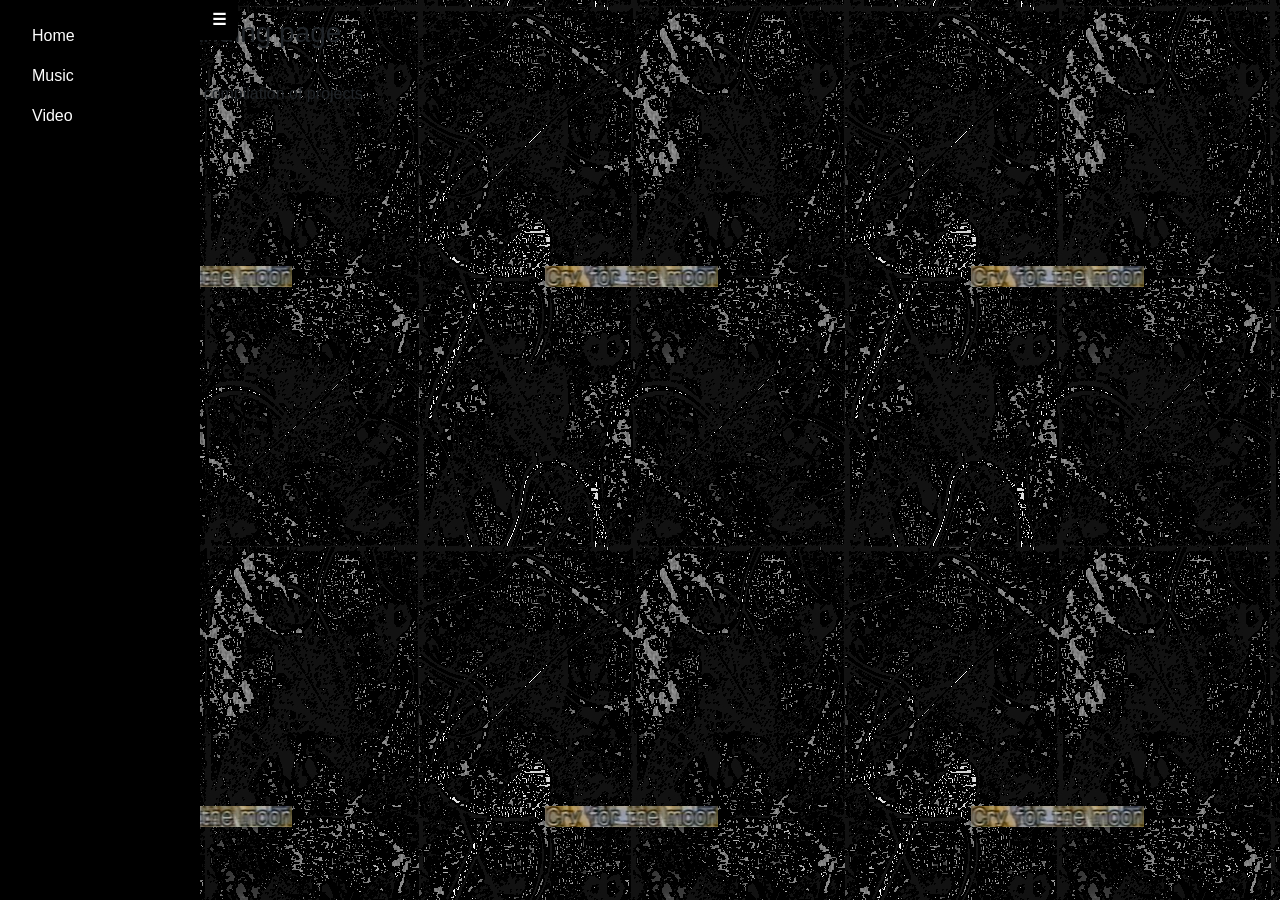
<file: index.html>
<!DOCTYPE html>
<html lang="en">
<head>
    <meta charset="UTF-8">
    <meta name="viewport" content="width=device-width, initial-scale=1.0">
    <title>WORK IN PROGRESS</title>
    <link rel="stylesheet" href="css/stylesheet.css">
    <!-- Bootstrap CSS -->
    <link href="https://stackpath.bootstrapcdn.com/bootstrap/4.5.2/css/bootstrap.min.css" rel="stylesheet">
    <script defer src="js/navigation.js"></script>
    <style>

        body {
            margin: 0;
            overflow-x: hidden;
            overflow-y: auto;
        }

        /* Scrolling tiles background */
        #bgCanvas {
            position: fixed;
            top: 0;
            left: 0;
            width: 100vw;
            height: 100vh;
            z-index: -1;
            image-rendering: pixelated;
        }

        /* Sidebar overlay */
        .sidebar {
            position: fixed;
            top: 0;
            left: 0;
            width: 200px;
            height: 100vh;
            z-index: 1000;
            transform: translateX(0);
            transition: transform 0.3s ease;
            box-shadow: 2px 0 8px rgba(0, 0, 0, 0.2);
            padding-top: 3rem; /* enough room for the tab */
            pointer-events: auto;
            background-color: #000 !important;
            color: #fff;
        }

            /* Hidden state */
            .sidebar.hidden {
                transform: translateX(-180px);
            }

        /* Main content stays full width */
        main {
            margin-left: 0;
        }

        /* Vertical-Navbar tab (the little handle dingle) */
        .sidebar-tab {
            position: fixed;
            top: 0;
            left: 200px; /* matches sidebar width */
            display: inline-flex;
            align-items: center;
            padding: 0.5rem 0.75rem;
            background: #f8f9fa;
            font-weight: bold;
            cursor: pointer;
            border-radius: 0 0 6px 0;
            box-shadow: 2px 2px 6px rgba(0, 0, 0, 0.2);
            white-space: nowrap;
            z-index: 1100;
            transition: left 0.3s ease;
            pointer-events: auto;
            background-color: #000 !important;
            color: #fff;
        }

            .sidebar.hidden + .sidebar-tab,
            .sidebar-tab.hidden {
                left: 0px; /* stays visible */
            }

            .sidebar .nav-link {
                color: #fff !important;
            }
            
            .sidebar .nav-link:hover {
                color: #ccc !important;
            }
            
            .sidebar .nav-link.active {
                color: #fff !important;
                font-weight: bold;
            }
    </style>
</head>
<body>
    <!-- Scrolling Background -->
    <canvas id="bgCanvas"></canvas>

    <div class="d-flex" style="min-height: 100vh;">
        <!-- Vertical Navbar / sidebar -->
        
        <nav id="sidebar" class="sidebar p-3">
            <ul class="nav flex-column">
                <li class="nav-item">
                    <a class="nav-link" href="#" id="landing">Home</a> <!-- make this like a centered icon at the top -->
                </li>
                <li class="nav-item">
                    <a class="nav-link" href="#" id="music">Music</a>
                </li>
                <li class="nav-item">
                    <a class="nav-link" href="#" id="video">Video</a>
                </li>
            </ul>
        </nav>
        <div class="sidebar-tab" id="sidebarTab">☰</div>

        <!-- Main Content Area -->
        <main class="p-3 flex-grow-1">
            <div id="content">
                <h3>Placeholder Landing page</h3> <br /> this website is an informal compilation of projects
            </div>
        </main>
    </div>

    <!-- Bootstrap JS, Popper.js, and jQuery -->
    <script src="https://code.jquery.com/jquery-3.5.1.slim.min.js"></script>
    <script src="https://cdn.jsdelivr.net/npm/@popperjs/core@2.9.3/dist/umd/popper.min.js"></script>
    <script src="https://stackpath.bootstrapcdn.com/bootstrap/4.5.2/js/bootstrap.min.js"></script>

    <!-- Background Tiling + Scrolling -->
    <script>
        const canvas = document.getElementById("bgCanvas");
        const ctx = canvas.getContext("2d");
        ctx.imageSmoothingEnabled = false;

        const tileWidth = 426;
        const tileHeight = 540;

        // Pixels per second (NOT per frame)
        const speedX = 5;
        const speedY = 5;

        let offsetX = 0;
        let offsetY = 0;

        // Time accumulator
        let accumX = 0;
        let accumY = 0;

        let lastTime = performance.now();

        function resizeCanvas() {
            canvas.width = window.innerWidth;
            canvas.height = window.innerHeight;
        }
        resizeCanvas();
        window.addEventListener('resize', resizeCanvas);

        const tile = new Image();
        tile.src = "src/img/cry.png";

        function draw(time) {
            const deltaTime = (time - lastTime) / 1000; // seconds
            lastTime = time;

            ctx.clearRect(0, 0, canvas.width, canvas.height);

            const startX = -tileWidth + ((offsetX % tileWidth) + tileWidth) % tileWidth;
            const startY = -tileHeight + ((offsetY % tileHeight) + tileHeight) % tileHeight;

            for (let x = startX; x < canvas.width; x += tileWidth) {
                for (let y = startY; y < canvas.height; y += tileHeight) {
                    ctx.drawImage(tile, Math.floor(x), Math.floor(y), tileWidth, tileHeight);
                }
            }

            // Accumulate time-based movement
            accumX += speedX * deltaTime;
            accumY += speedY * deltaTime;

            // Convert to whole pixels ONLY
            const moveX = Math.floor(accumX);
            const moveY = Math.floor(accumY);

            // Remove used movement
            accumX -= moveX;
            accumY -= moveY;

            // Apply integer movement
            offsetX -= moveX;
            offsetY += moveY;

            requestAnimationFrame(draw);
        }

        tile.onload = () => requestAnimationFrame(draw);
    </script>
</body>
</html>
</file>
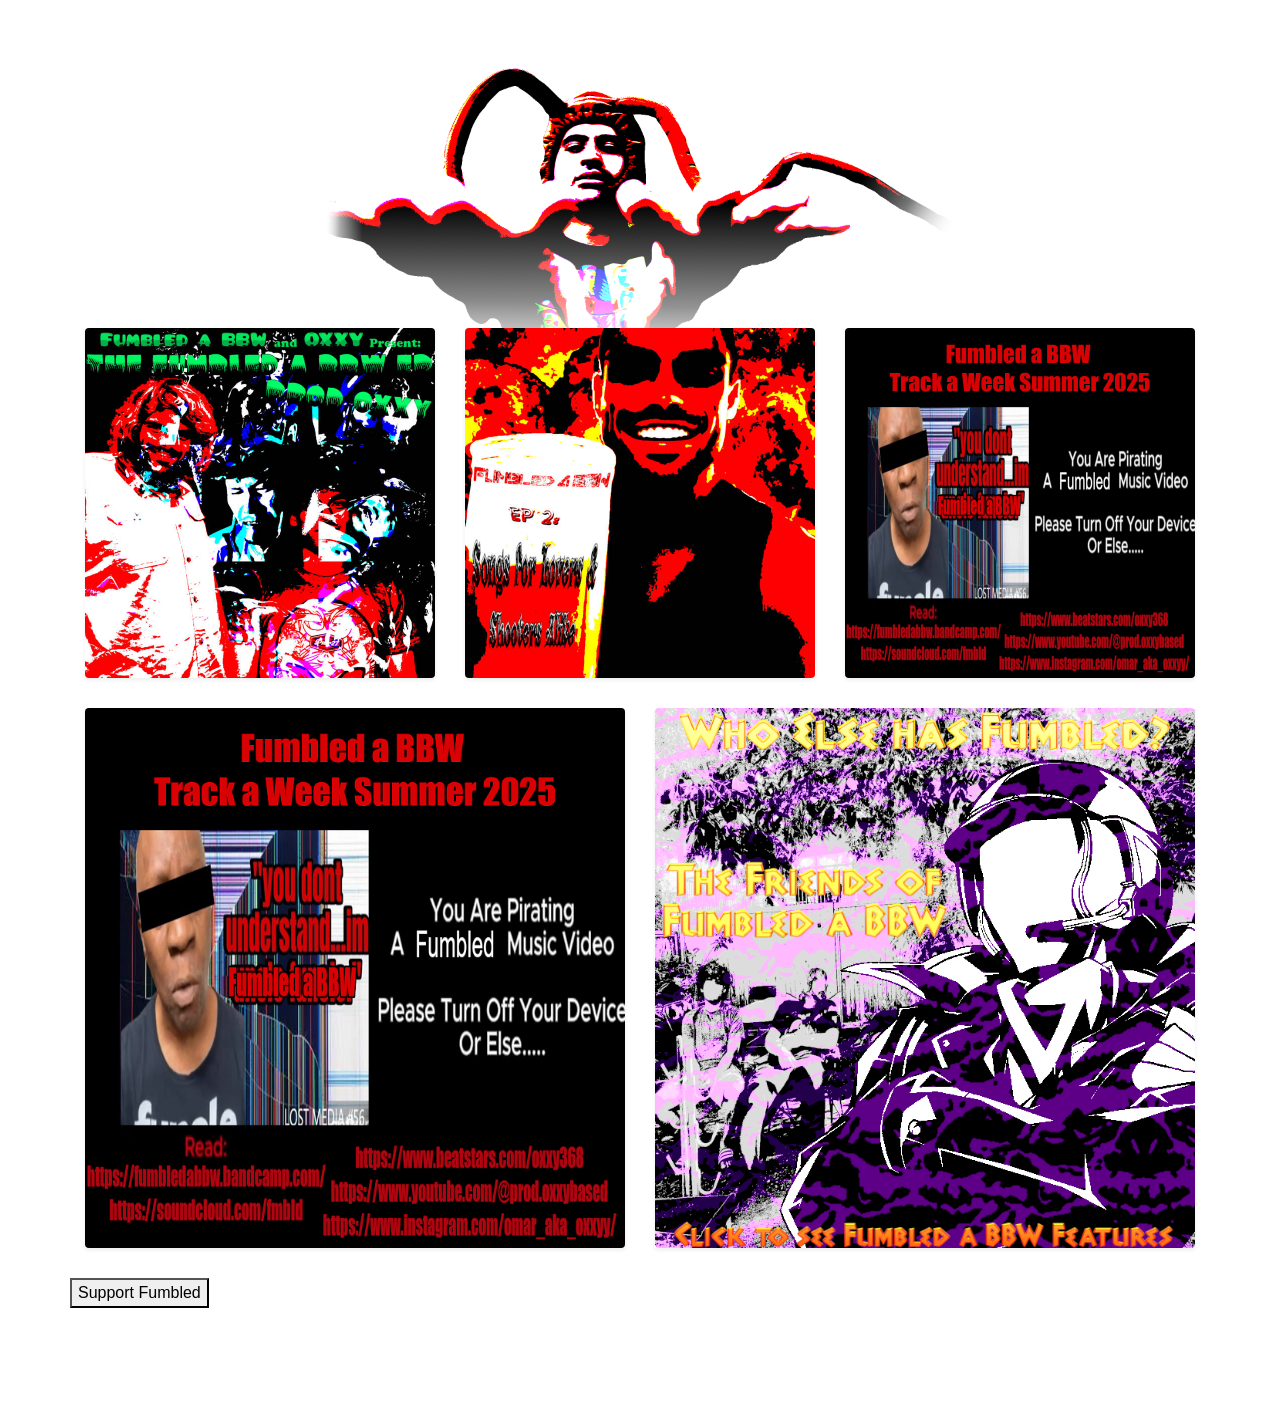
<file: content/music.html>
<!DOCTYPE html>
<html lang="en">
<head>
    <meta charset="UTF-8">
    <title>Fumbled a BBW</title>
    <meta name="viewport" content="width=device-width, initial-scale=1">

    <!-- Bootstrap CSS -->
    <link rel="stylesheet" href="https://stackpath.bootstrapcdn.com/bootstrap/4.5.2/css/bootstrap.min.css">

    <style>
        .card-container {
            perspective: 1000px;
            margin-bottom: 30px;
            cursor: pointer;
        }

        .flip-card {
            width: 100%;
            position: relative;
            transition: transform 0.6s;
            transform-style: preserve-3d;
        }

        .flip-card::before {
            content: "";
            display: block;
            padding-top: 100%;
        }

        .flipped {
            transform: rotateY(180deg);
        }

        .flip-card-front,
        .flip-card-back {
            position: absolute;
            top: 0;
            left: 0;
            right: 0;
            bottom: 0;
            backface-visibility: hidden;
            border-radius: 0.25rem;
            overflow: hidden;
        }

        .flip-card-front {
            background-color: #fff;
            z-index: 2;
        }

        .flip-card-back {
            background-color: #f8f9fa;
            transform: rotateY(180deg);
        }

        .flip-card:not(.flipped) .flip-card-back {
            opacity: 0;
            pointer-events: none;
        }

        .flip-card.flipped .flip-card-front {
            opacity: 0;
            pointer-events: none;
        }

        .flip-card img {
            width: 100%;
            height: 100%;
            object-fit: cover;
        }

        iframe {
            width: 100%;
            height: 100%;
            border: none;
        }

        iframe.thin-slice {
            height: 120px;
        }

        .shadow-sm {
            box-shadow: 0 0.25rem 0.5rem rgba(0, 0, 0, 0.1);
        }

        .card-group {
            position: relative;
        }

        .header-image {
            position: relative;
            z-index: 1;
            display: flex;
            justify-content: center;
        }

        .header-image img {
            width: 50%;
            height: auto;
            display: block;
        }

        .card-group-section .container {
            position: relative;
            margin-top: -10%;
            z-index: 2;
        }

        p.feature-text {
            font-size: 70%;
            margin-top: 20px;
            margin-bottom: 0px;
        }
    </style>
</head>
<body>
    <div class="card-group-section position-relative my-5">
        <!-- Background Header Image -->
        <div class="header-image">
            <img id="bugchaser-banner" src="src/music/bugchaser-banner.png" alt="Fumbled A BBW Series Header">
        </div>

        <div class="container py-5">
            <!-- top row -->
            <div class="row">
                <!-- Fmbld EP 1 -->
                <div class="col-md-4">
                    <div class="card-container shadow-sm" onclick="flipCard(this)">
                        <div class="flip-card">
                            <div class="flip-card-front">
                                <img src="src/music/fmbld1.png" alt="The Fumbled a BBW EP PROD. OXXY">
                            </div>
                            <div class="flip-card-back">
                                <iframe scrolling="no" frameborder="no" allow="autoplay" src="https://w.soundcloud.com/player/?url=https%3A//api.soundcloud.com/playlists/1874120342&color=%23ff5500&auto_play=false&hide_related=false&show_comments=true&show_user=true&show_reposts=false&show_teaser=true&visual=true"></iframe>
                            </div>
                        </div>
                    </div>
                </div>

                <!-- Fmbld EP 2 -->
                <div class="col-md-4">
                    <div class="card-container shadow-sm" onclick="flipCard(this)">
                        <div class="flip-card">
                            <div class="flip-card-front">
                                <img src="src/music/fmbld2.png" alt="Fumbled a BBW EP 2: Songs for Lovers & Shooters Alike">
                            </div>
                            <div class="flip-card-back">
                                <iframe width="100%" height="300" scrolling="no" frameborder="no" allow="autoplay" src="https://w.soundcloud.com/player/?url=https%3A//api.soundcloud.com/playlists/soundcloud%253Aplaylists%253A2005433848&color=%23ff5500&auto_play=false&hide_related=false&show_comments=true&show_user=true&show_reposts=false&show_teaser=true&visual=true"></iframe>
                            </div>
                        </div>
                    </div>
                </div>

                <!-- Fmbled EP 3 -->
                <div class="col-md-4">
                    <div class="card-container shadow-sm" onclick="flipCard(this)">
                        <div class="flip-card">
                            <div class="flip-card-front">
                                <img src="src/music/fmbld3.png" alt="Fumbled a BBW EP 3: Springtime for the Slimed, Songs for Those Whose Getting it Next">
                            </div>
                            <div class="flip-card-back">
                                <iframe width="100%" height="300" scrolling="no" frameborder="no" allow="autoplay" src="https://w.soundcloud.com/player/?url=https%3A//api.soundcloud.com/playlists/soundcloud%253Aplaylists%253A2214654302&color=%23ff5500&auto_play=false&hide_related=false&show_comments=true&show_user=true&show_reposts=false&show_teaser=true&visual=true"></iframe>
                            </div>
                        </div>
                    </div>
                </div>
            </div>
            <!-- bottom row -->
            <div class="row">
                <!-- Fmbld Track a Week Summer 25-->
                <div class="col-md-6">
                    <div class="card-container shadow-sm" onclick="flipCard(this)">
                        <div class="flip-card">
                            <div class="flip-card-front">
                                <img src="src/music/fmbldTrackAWeek.png" alt="Track a Week 2025">
                            </div>
                            <div class="flip-card-back">
                                <iframe width="560" height="315" src="https://www.youtube.com/embed/videoseries?si=YYO5UL1XHYU6k9nb&amp;list=PLV3HwjMvRGG4__fw_uwhVABGGVvmTwUNs" title="YouTube video player" frameborder="0" allow="accelerometer; autoplay; clipboard-write; encrypted-media; gyroscope; picture-in-picture; web-share" referrerpolicy="strict-origin-when-cross-origin" allowfullscreen></iframe>
                            </div>
                        </div>
                    </div>
                </div>

                <!-- Fumbled Features -->
                <div class="col-md-6">
                    <div class="card-container shadow-sm" onclick="flipCard(this)">
                        <div class="flip-card">
                            <div class="flip-card-front">
                                <img src="src/music/fmbldFeatures.png" alt="Track a Week 2025">
                            </div>
                            <div class="flip-card-back"> <!-- TODO: make this card scrollable to fit all features -->
                                <p class='feature-text'>Fumbled a BBW as DJ BATTERYMAN with additional lyrics and vocals on DJ ARCHFIEND's THE BACKROW EP</p>
                                <iframe style="border: 0; width: 100%; height: 42px;" src="https://bandcamp.com/EmbeddedPlayer/album=1840132612/size=small/bgcol=ffffff/linkcol=de270f/track=3972504994/transparent=true/" seamless><a href="https://djarchfiend.bandcamp.com/album/the-backrow-ep">THE BACKROW EP by DJ ARCHFIEND</a></iframe>
                                <p class='feature-text'>Fumbled a BBW with additional lyrics and vocals on Oxxybased's PURE OXXY EP</p>
                                <iframe style="border: 0; width: 100%; height: 42px;" src="https://bandcamp.com/EmbeddedPlayer/album=275953938/size=small/bgcol=333333/linkcol=0f91ff/track=2896261409/transparent=true/" seamless><a href="https://fumbledabbw.bandcamp.com/album/pure-oxxy">PURE OXXY by Oxxybased</a></iframe>
                                <p class='feature-text'>Fumbled a BBW lyrics & vocals on Haiipara's Dump EP</p>
                                <iframe class="thin-slice" width="100%" scrolling="no" frameborder="no" allow="autoplay" src="https://w.soundcloud.com/player/?url=https%3A//api.soundcloud.com/tracks/soundcloud%253Atracks%253A2077989148&color=%23ec4494&auto_play=false&hide_related=false&show_comments=true&show_user=true&show_reposts=false&show_teaser=true&visual=true"></iframe><div style="font-size: 10px; color: #cccccc;line-break: anywhere;word-break: normal;overflow: hidden;white-space: nowrap;text-overflow: ellipsis; font-family: Interstate,Lucida Grande,Lucida Sans Unicode,Lucida Sans,Garuda,Verdana,Tahoma,sans-serif;font-weight: 100;"><a href="https://soundcloud.com/haiipara" title="haiipara" target="_blank" style="color: #cccccc; text-decoration: none;">haiipara</a> · <a href="https://soundcloud.com/haiipara/throw-dat-flick-dat-feat-fumbled-a-bbw-3" title="throw dat flick dat (feat. Fumbled A BBW)" target="_blank" style="color: #cccccc; text-decoration: none;">throw dat flick dat (feat. Fumbled A BBW)</a></div>
                            </div>
                        </div>
                    </div>
                </div>
                <!-- Bandcamp Link Bar -->
                <button onclick="document.location='https://fumbledabbw.bandcamp.com/'">Support Fumbled</button>
            </div>
        </div>
    </div>
        <script>
            function resetCards() {
                // Reset all cards
                document.querySelectorAll('.flip-card').forEach(card => {
                    card.classList.remove('flipped');
                });
            }

            function flipCard(clickedContainer) {
                resetCards();

                // Flip the clicked card
                const flip = clickedContainer.querySelector('.flip-card');
                flip.classList.add('flipped');
            }

            document.getElementById("bugchaser-banner").addEventListener("click", resetCards)
        </script>
</body>
</html>
</file>
<file: css/stylesheet.css>
html, body {
    height: auto;
    min-height: 100vh;
    margin: 0;
}

.container-fluid {
    min-height: 100vh;
}

.row {
    display: flex;
}

nav.sidebar {
    background: #f8f9fa;
    min-height: 100vh;
}

main {
    padding: 1rem;
    justify-content: center;
}

#content {
    display: block;
    height: auto;
    overflow: visible;
    margin-left: auto;
    margin-right: auto;
}

.card-container {
    display: flex;
    flex-wrap: wrap;
    gap: 10px;
    transition: all 0.4s ease;
}

.card-wrapper {
    position: relative;
    transition: all 0.4s ease;
}

.card-item {
    width: 200px;
    height: 200px;
    background-color: white;
    border: 1px solid #dee2e6;
    border-radius: 8px;
    padding: 1rem;
    box-shadow: 0 2px 6px rgba(0, 0, 0, 0.1);
    cursor: pointer;
    transition: all 0.4s ease;
}

.card-info {
    position: absolute;
    top: 0;
    left: 210px;
    width: 75%;
    height: 100%;
    background: #f8f9fa;
    border: 1px solid #dee2e6;
    border-radius: 8px;
    padding: 1rem;
    box-shadow: 0 2px 6px rgba(0, 0, 0, 0.1);
    opacity: 0;
    transform: translateX(-20px);
    transition: transform 0.4s ease, opacity 0.4s ease;
    pointer-events: none;
}

.card-wrapper.expanded {
    width: 100%;
    display: flex;
    margin-bottom: 10px;
}

.card-wrapper.reveal .card-info {
    opacity: 1;
    transform: translateX(0);
    pointer-events: auto;
}
</file>
